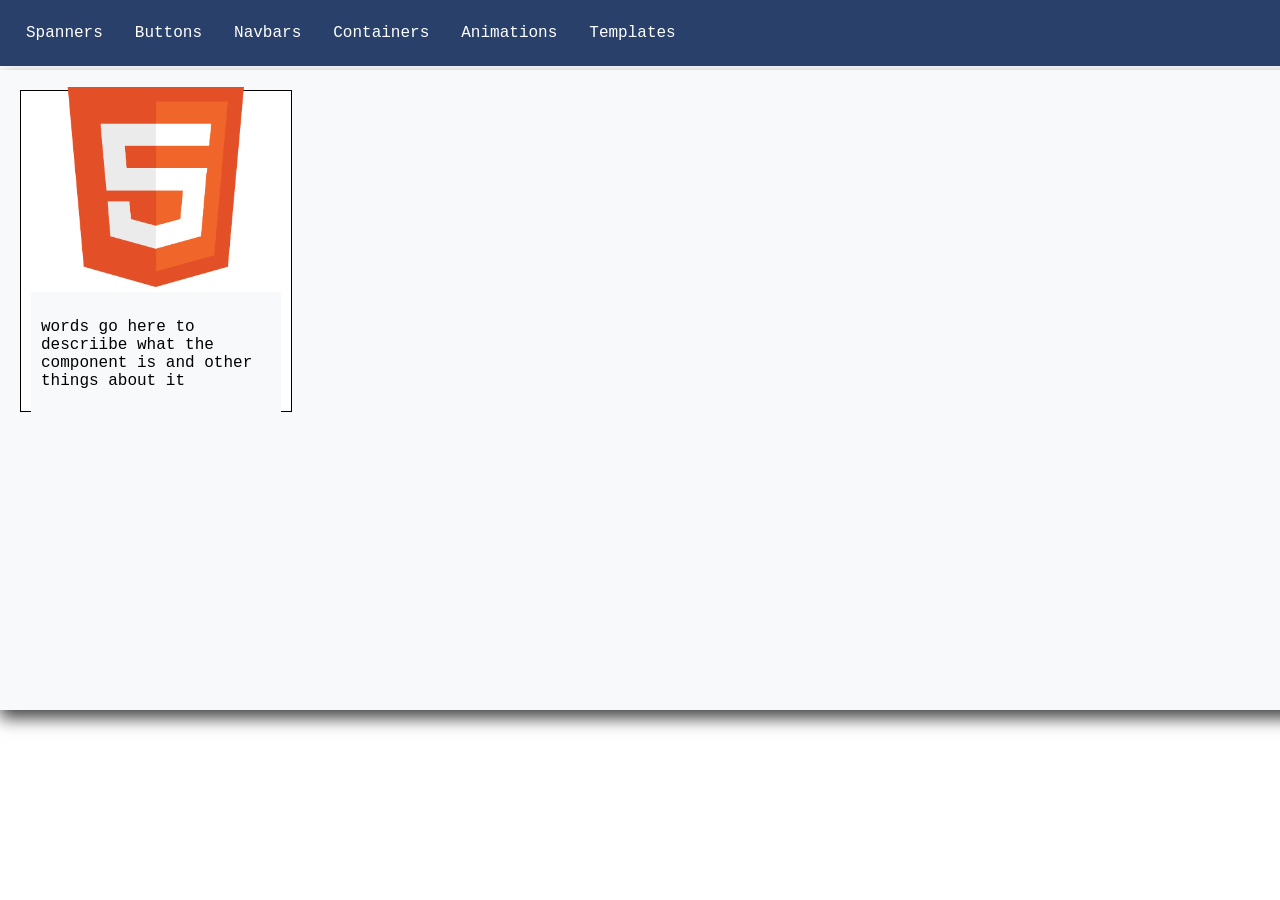
<file: home.html>
<!-- index.html -->
<!DOCTYPE html>
<html>
<head>
	<title>Web Components</title>
	<link rel="stylesheet" type="text/css" href="grid.css">
	<link rel="stylesheet" type="text/css" href="navbar.css">
    <link rel="stylesheet" type="text/css" href="codestyles.css">
	<link rel="stylesheet" type="text/css" href="index.css">

</head>
<body>
	<div class="navbar"><!--Navbar-->
		<a href="spanners.html">Spanners</a>
		<a href="buttons.html">Buttons</a>
		<a href="navbars.html">Navbars</a>
		<a href="containers.html">Containers</a>
		<a href="animations.html">Animations</a>
		<a href="templates.html">Templates</a>
    </div><!--End Navbar--> 

<div id="component-container">
        <div id="component-preview">
            <div id="component-preview-image">
            <img src="/images/HTML5_badge.png" width="200px" height="200px">
            </div>
            <div id="component-preview-content">
                <p>words go here to descriibe what the component is and other things about it</p>
            </div>
        </div>
</div>

</body>
</html>
</file>
<file: grid.css>
/* grid.css */
/* Resetting default margin and padding for the body */


/* Styling for the grid container */
/* grid.css */
#grid {
    display: flex;
    flex-wrap: wrap;
    max-width: 1100vh; /* Set the maximum width to the width of the viewable page */
    max-height: 240px;
    background-color: white;
    margin: 0 auto; /* Center the grid container horizontally */
	overflow: hidden; /* Hide content that overflows the grid */


}


/* Styling for each square */
.square {
	width: 24px; /* You can adjust the width of each square */
	height: 24px; /* You can adjust the height of each square */
	background-color: #007bff;
	margin: 0;
	padding: 0;
	box-sizing: border-box;
	background-origin: border-box;
	background-clip: border-box;
	transition: background-color 0.5s;
	border: none;
	border-radius: 50%;
}

/* Styling for glowing effect */
.square.glowing {
	background-color: #80bc02;
	border: none;
}
#body-container{
	background-color: white;
	width: 100%;
    height: 100vh; /* You can adjust the height as needed */
	display: flex;
    flex-direction: row;
	overflow: hidden; /* Prevent overflow */
	margin-top: 50px;

}
</file>
<file: navbar.css>
body {
    margin: 0;
    font-family: 'Arial', sans-serif;
}

.navbar {
    position: fixed;
    top: 0;
    width: 100%;
    background-color: #29406a;
    overflow: hidden;
    padding: 10px;
    z-index: 1000; /* Set a high z-index value to ensure it stays above other elements */
}
.footer {

    width: 100%;
    background-color: #29406a;
    overflow: hidden;
    padding: 10px;
    color:white;
}
a{
    color:white;

}


.navbar a {
    float: left;
    display: block;
    color: white;
    text-align: center;
    padding: 14px 16px;
    text-decoration: none;
    
    
}

.navbar a:hover {
    background-color: #ddd;
    color: #29406a;
}

/* Responsive Styles */
@media screen and (max-width: 600px) {
    .navbar a {
        padding: 10px; /* Adjusted padding for smaller screens */
        font-size: 14px; /* Adjusted font size for smaller screens */
    }
}
</file>
<file: codestyles.css>
xmr{
    color: #007bff;
}

xmp{
    color: chartreuse;
}

#two-thirds {
	display: flex;
	background-color: white;
	width: 66%;
	height: 100%;
	justify-content: center;
	align-items: flex-start; /* Align child content at the top */
    margin-top: 10px;
  }
  


#one-third {
	
	position: relative;
	overflow: hidden;
	width: 33.33%;
	float: left;
	background-color: white;
	align-items: center;
    margin-top: 10px;
  }
  
  #one-third-content {
/*	background-color: rgb(248, 247, 247);*/
background-color: white;
	width: 90%;
	height:550px;
	margin-top: 5px;
	align-items: left;
	box-shadow: 0px 8px 16px 0px rgba(0,0,0,0.75);
    border-radius: 10px;
  }

  #one-thirds-content-nav {
    height: 60px;
	width: 94%;
    background-color: lightgrey;
    border-top-left-radius: 10px;
    border-top-right-radius: 10px;
    display: flex;
    align-items: left;
    border: 1px solid black; /* 1px black solid border */
    padding: 0 1rem; /* Adjusted padding for spacing at the start and end */
}
#controls{
    padding-left: 50px;
    background-color: blue;

}

  
.slide {
    display: flex;
    flex-wrap: wrap; /* Allow content to wrap to a new line */
    justify-content: flex-start;
    overflow-x: hidden; /* Hide horizontal scrollbar */
    overflow-y: auto; /* Show vertical scrollbar when content overflows vertically */
}
#slide1 {
    width: 100%; /* Set the width to 100% */
}


#slide-container {
    background-color: black;
    display: flex;
    justify-content: flex-start;
    
    overflow: hidden;
    white-space: nowrap;
    text-overflow: ellipsis;
    height: 95%;
    width: 100%;
    overflow-y: auto; /* Add a vertical scrollbar if content overflows vertically */

}
#slide-footer{
    background-color: lightgray;
    height: 20px;
    border-bottom-right-radius: 10px;
    border-bottom-left-radius: 10px;
    border: 1px solid black; /* 1px black solid border */



}

  

#two-thirds-content{
	background-color: rgb(248, 247, 247);
	width: 90%;
	height: 90%;
	border-radius: 10px;
	height:550px;
	box-shadow: 0px 8px 16px 0px rgba(0,0,0,0.75);
	border: 1px solid black; /* 1px black solid border */
	


} 
#two-thirds-content-nav {
	height: 60px;
	width: 100%;
	background-color: lightgrey;
	border-top-left-radius: 10px;
	border-top-right-radius: 10px;
	display: flex;
	justify-content: center;
	align-items: center;
	border: 1px solid black; /* 1px black solid border */

  }
  #controls {
	display: flex;
	justify-content: center;
	align-items: center;
	background-color: lightgray;
	gap: 10px; /* Adjust the value based on the space you want between child elements */
  }
  
  #controls button {
	/* Add any additional styling for the buttons here */
	padding: 10px;
  }
</file>
<file: index.css>
body{
    margin: 0;
	padding: 0;
    font-family: 'Consolas', monospace; 

}
#component-container {
    background-color: #f8f9fa;
    height: 600px;
    width: 100%;
    margin-top: 70px;
    padding: 20px;
    box-shadow: 0px 8px 16px 0px rgba(0, 0, 0, 0.75);
    display: flex;
    flex-wrap: wrap; /* Allow content to wrap to the next row */
    justify-content: flex-start; /* Align content to the start of the row */
}



#component-preview {
    width: 250px;
    height: 300px;
    background-color: white;
    display: flex;
    flex-direction: column;
    justify-content: center;
    align-items: center;
    border: 1px solid black; /* 1px black solid border */
    padding: 10px;


}



#component-preview-content{
    background-color: #f8f9fa;
    width: 100;
    padding: 10px;

}
</file>
